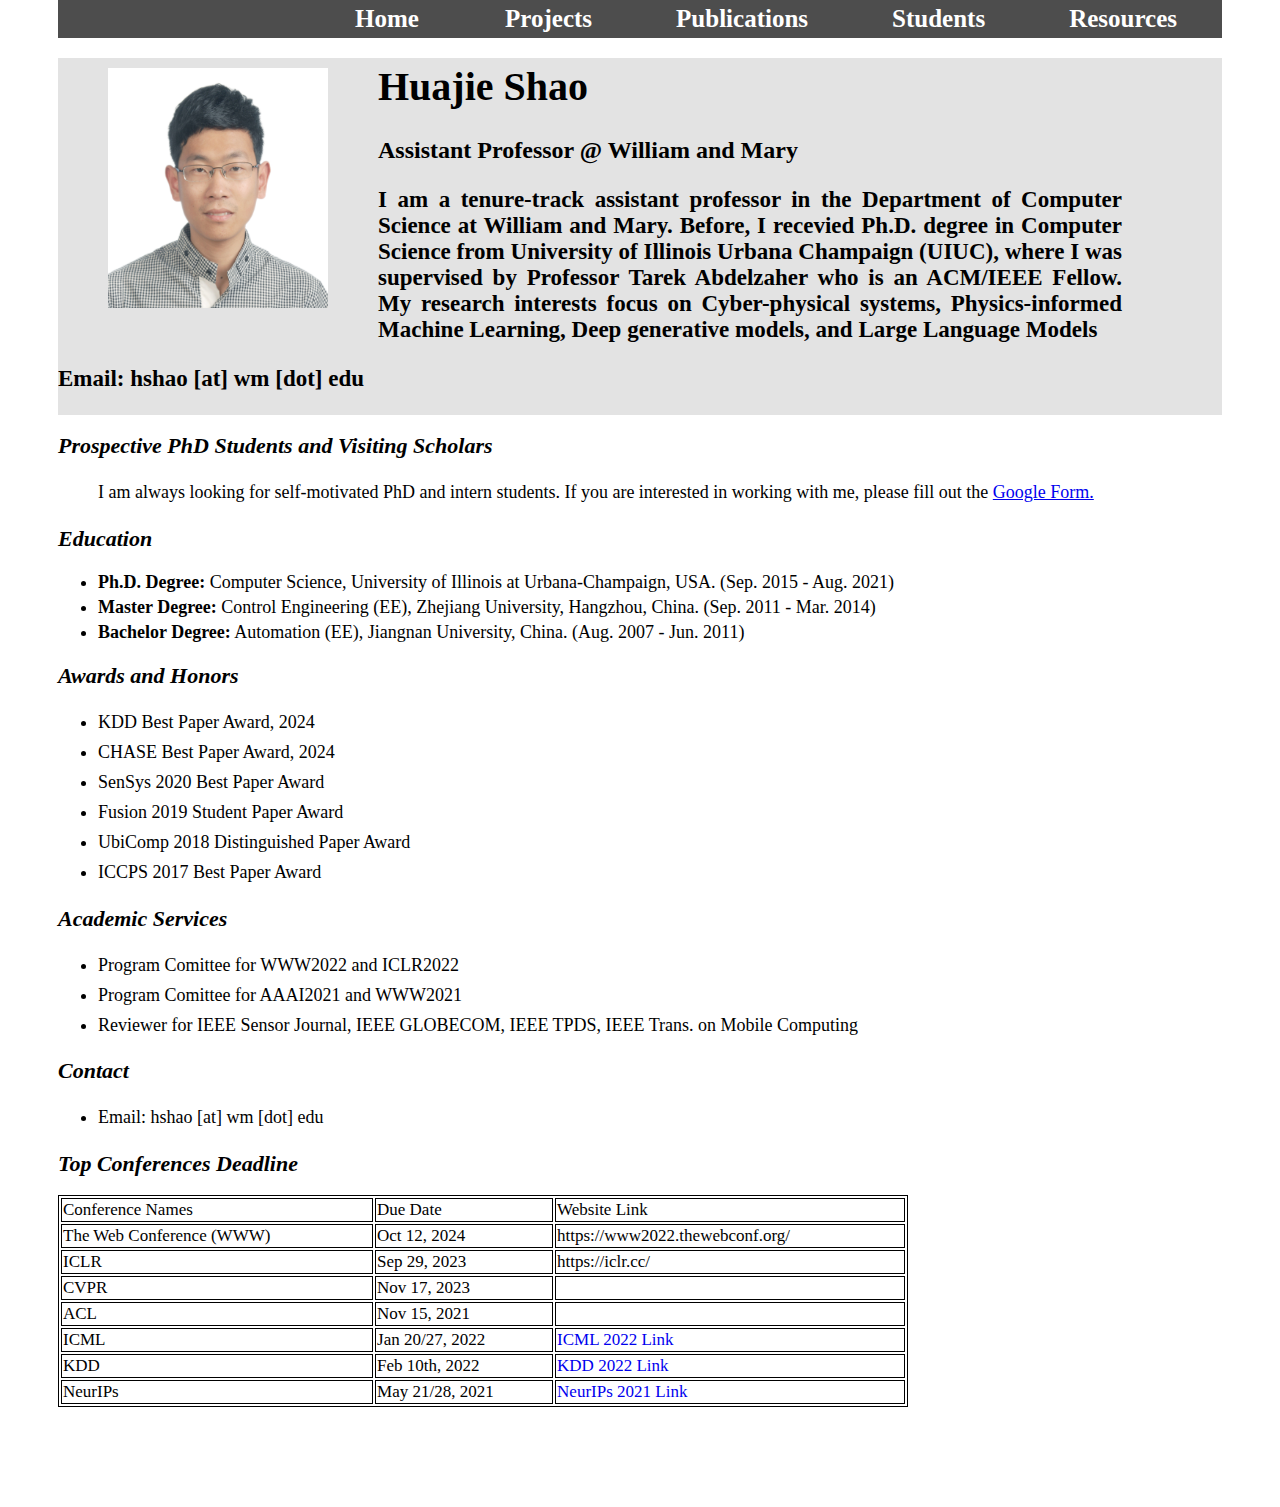
<file: index.html>
<!doctype html>
<html>
<head><meta charset="utf-8">
	<title>Huajie (Jay) Shao|Assistant Professor @ WM</title>
	<link href="shjstyle.css?v=0.001" rel="stylesheet" />
</head>

<style>
table, th, td {
  border:1px solid black;
}
</style>

<body class="bodys">
<div class="menu">
<nav>
<ul>
	<li><a href="index.html">Home </a></li>
	<li><a href="project.html">Projects</a></li>
	<li><a href="publication.html">Publications</a></li>
	<!-- <li><a href="course.html">Course</a></li> -->
    <li><a href="group.html">Students</a></li>
    <li><a href="resources.html">Resources</a></li>
</ul>
</nav>
</div>


<div class="name"><img alt="Huajie (Jay) Shao" src="image/huajie.jpg" />
<div class="intro">
<h1>Huajie Shao </h1>

<h2><b>Assistant Professor @ William and Mary</b></h2>

<h3>I am a tenure-track assistant professor in the Department of Computer Science at William and Mary. Before, I recevied Ph.D. degree in Computer Science from University of Illinois Urbana Champaign (UIUC), where I was supervised by Professor Tarek Abdelzaher who is an ACM/IEEE Fellow. My research interests focus on Cyber-physical systems, Physics-informed Machine Learning, Deep generative models, and Large Language Models</h3>

<h3>Email: hshao [at] wm [dot] edu</h3>
</div>
</div>


<div class="content">

<h2>Prospective PhD Students and Visiting Scholars</h2>
<ul class="publication">
I am always looking for self-motivated PhD and intern students.  If you are interested in working with me, please fill out the <a href="https://forms.gle/UTSV9NBGMFUKHnCX7">Google Form.</a>
</ul>

<!-- edu -->
<h2>Education</h2>

<ul class="edu">
	<li><strong>Ph.D. Degree:</strong> Computer Science, University of Illinois at Urbana-Champaign, USA. (Sep. 2015 - Aug. 2021)</li>
	<li><strong>Master Degree:</strong> Control Engineering (EE), Zhejiang University, Hangzhou, China. (Sep. 2011 - Mar. 2014)</li>
	<li><strong>Bachelor Degree:</strong> Automation (EE), Jiangnan University, China. (Aug. 2007 - Jun. 2011)</li>
</ul>
<!-- news -->

<!-- <h2 class="news">News</h2> -->

<!-- <ul class="news_list"> -->
  <!-- <li>[08/2024] Our KDD paper received the Best Paper Award!</li> -->
  <!-- <li>[06/2024] Our CHASE paper received the Best Paper Award!</li> -->
  <!-- <li>[05/2024] One paper got accepted by KDD. Congrats to my student Viet!</li> -->
  <!-- <li>[05/2024] One paper got accepted by ICML. Congrats to Yudong!</li> -->
  <!-- <li>[03/2024] One paper got accepted by ICLR workshop on AI4DiffEqu.</li> -->
  <!-- <li>[05/2023] Congrats to intern students Clare and Emilio got an fully funded offer from The University of Cambridge! I am proud of you!</li> -->
  <!-- <li>[02/2023]: One paper got accepted by CVPR 2023!!! Congrats to intern students Yizhuo Chen</li> -->
  <!-- <li>[01/2023]: One paper got accepted by ICLR 2023!!! Congrats to undergraduate students Clare and Emilio</li> -->
    <!-- <li>[04/2022]: One paper got accepted by SIGIR 2022!!!</li> -->
    <!-- <li>[03/2022]: One paper got accepted by CVPR 2022!!!</li> -->
    <!-- <li>[09/2021]: I accepted the invitation to serve as PC for The Web Conference 2022 and ICLR 2022</li> -->
    <!-- <li>[01/2021]: Our paper &quot; Controllable and diverse text generation in E-commerce &quot;is accepted by the Web Conference (WWW)2021! The model is currently DEPLOYED in Taobao E-commerce platform.</li> -->
    <!-- <li>[08/2020]: Our paper received best paper award at SenSys 2020!!!</li> -->
<!-- </ul> -->



<!-- best paper awards -->
<h2>Awards and Honors</h2>
<ul class="publication">
<li>KDD Best Paper Award, 2024</li>
<li>CHASE Best Paper Award, 2024</li>
<li>SenSys 2020 Best Paper Award</li>
<li>Fusion 2019 Student Paper Award</li>
<li>UbiComp 2018 Distinguished Paper Award</li>
<li>ICCPS 2017 Best Paper Award</li>
</ul>

<h2>Academic Services</h2>

<ul class="publication">
    <li>Program Comittee for WWW2022 and ICLR2022</li>
	<li>Program Comittee for AAAI2021 and WWW2021</li>
	<li>Reviewer for IEEE Sensor Journal, IEEE GLOBECOM, IEEE TPDS, IEEE Trans. on Mobile Computing</li>
</ul>

<h2 id="tips2">Contact</h2>

<ul class="publication"><!-- <li>Tel: +1 240-743-0323</li> -->
	<li>Email: hshao [at] wm [dot] edu</li>
</ul>


<h2>Top Conferences Deadline</h2>
<table style="width:70%">
    <tr>
    <td>Conference Names</td>
    <td>Due Date</td>
    <td>Website Link</td>
  </tr>
  <tr>
    <td>The Web Conference (WWW)</td>
    <td>Oct 12, 2024</td>
    <td>https://www2022.thewebconf.org/</td>
  </tr>
  <tr>
    <td>ICLR</td>
    <td>Sep 29, 2023</td>
    <td>https://iclr.cc/</td>
  </tr>
  <tr>
    <td>CVPR</td>
    <td>Nov 17, 2023</td>
    <td></td>
  </tr>
  <tr>
    <td>ACL</td>
    <td> Nov 15, 2021</td>
    <td></td>
  </tr>
<tr>
      <td>ICML</td>
      <td>Jan 20/27, 2022</td>
      <td><a href="https://icml.cc/Conferences/2022/CallForPapers"style="text-decoration:none">ICML 2022 Link</a></td>
  </tr>
  <tr>
      <td>KDD</td>
      <td>Feb 10th, 2022</td>
      <td><a href="https://kdd.org/kdd2022/cfpResearch.html"style="text-decoration:none">KDD 2022 Link</a></td>
  </tr>
  <tr>
      <td>NeurIPs</td>
      <td>May 21/28, 2021</td>
      <td><a href="https://nips.cc/Conferences/FutureMeetings"style="text-decoration:none"> NeurIPs 2021 Link</a></td>
  </tr>
</table> 
</div>
</body>
</html>
</file>
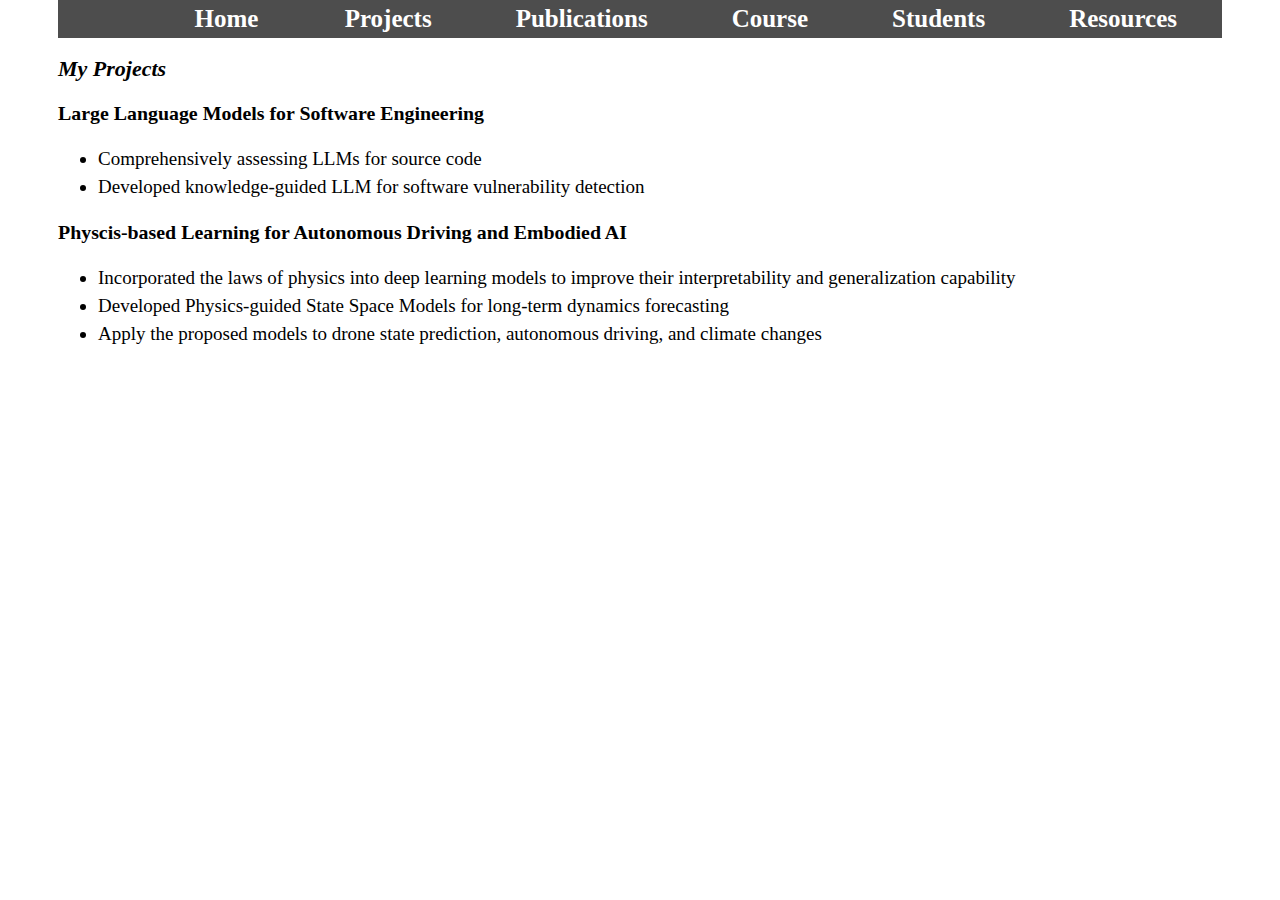
<file: backup.project.html>
<!doctype html>
<html lang="en">

<head>
	<title>Huajie Shao |Ph.D Student @ UIUC</title>
	<meta charset="utf-8">
	<link rel="stylesheet" href="shjstyle.css">
</head>

<body class="bodys">

<div class="menu">
	<nav>
		<ul>
        <li><a href="index.html">Home </a></li>
        <li><a href="project.html">Projects</a></li>
        <li><a href="publication.html">Publications</a></li>
        <li><a href="course.html">Course</a></li>
        <li><a href="group.html">Students</a></li>
        <li><a href="resources.html">Resources</a></li>
		</ul>
	</nav>
</div>

<div class="content">
	<h2>My Projects</h2>
    <!-- project 1 -->
    <h3 class ="pro_name">Large Language Models for Software Engineering</h3>
    <ul class = "project">
        <li>
            Comprehensively assessing LLMs for source code
        </li>
        <li>
            Developed knowledge-guided LLM for software vulnerability detection
        </li>

    </ul>

    <!-- project 1 -->
    <h3 class ="pro_name">Physcis-based Learning for Autonomous Driving and Embodied AI</h3>
    <ul class = "project">
        <li>
            Incorporated the laws of physics into deep learning models to improve their interpretability and generalization capability
        </li>
        <li>Developed Physics-guided State Space Models for long-term dynamics forecasting</li>
        <li>
            Apply the proposed models to drone state prediction, autonomous driving, and climate changes
        </li>

    </ul>
    
<!-- <img src="image/nsf.jpeg" alt="nsf" width="220" height="220"> -->
<!-- <img src="image/wm.jpeg" alt="wm" width="180" height="180"> -->

</div>


</body>


</html>
</file>
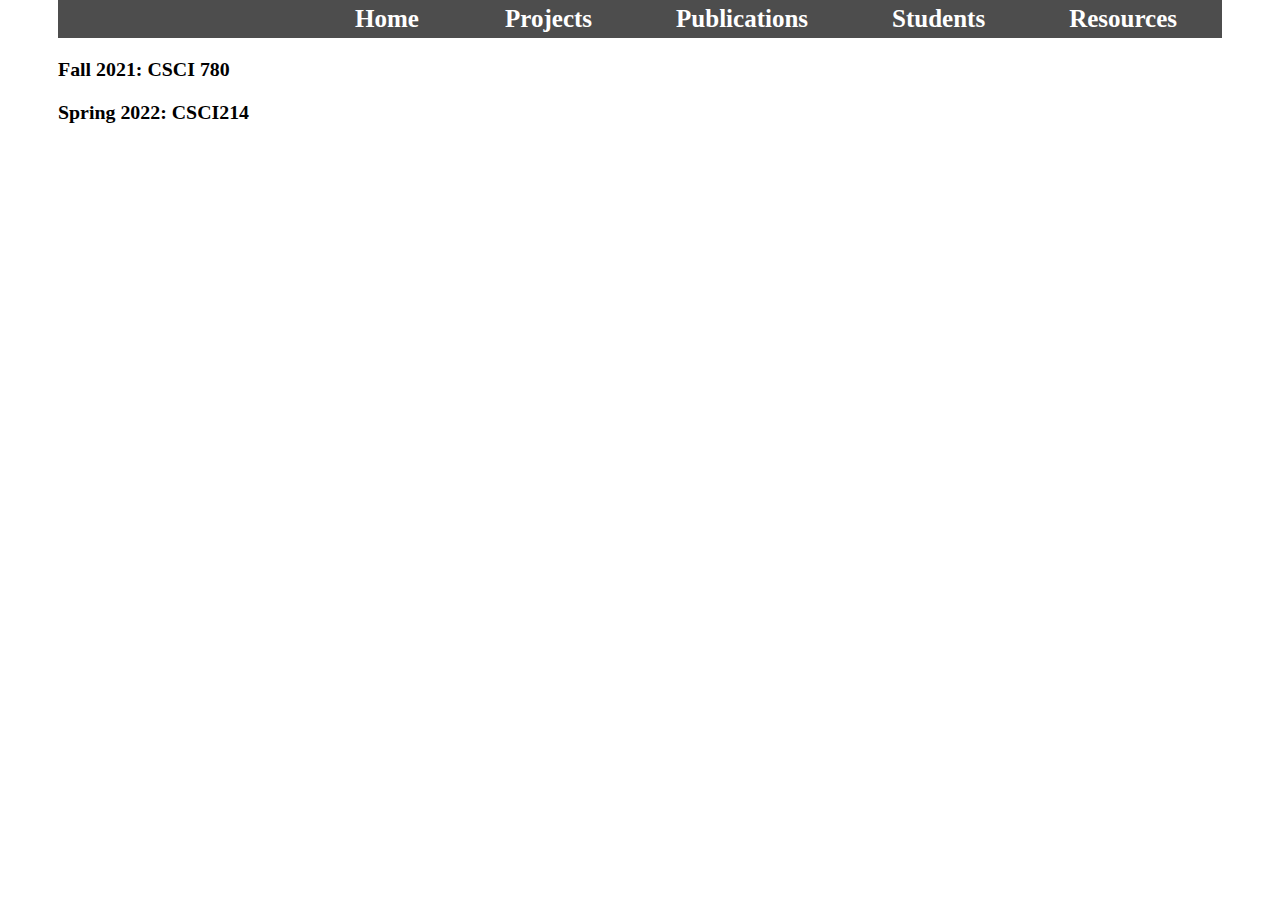
<file: course.html>
<!doctype html>
<html lang="en">

<head>
	<title>Huajie Shao |Assistant Professor @ WM</title>
	<meta charset="utf-8">
	<link rel="stylesheet" href="shjstyle.css">
</head>

<body class="bodys">

<div class="menu">
	<nav>
		<ul>
        <li><a href="index.html">Home </a></li>
        <li><a href="project.html">Projects</a></li>
        <li><a href="publication.html">Publications</a></li>
        <!-- <li><a href="course.html">Course</a></li> -->
        <li><a href="group.html">Students</a></li>
        <li><a href="resources.html">Resources</a></li>
		</ul>
	</nav>
</div>

<div class="content">
	<!-- <h2>Please refer to the website on Notion</h2> -->
	<h3>Fall 2021: CSCI 780</h3>
	<h3>Spring 2022: CSCI214</h3>
</div>

</body>


</html>
</file>
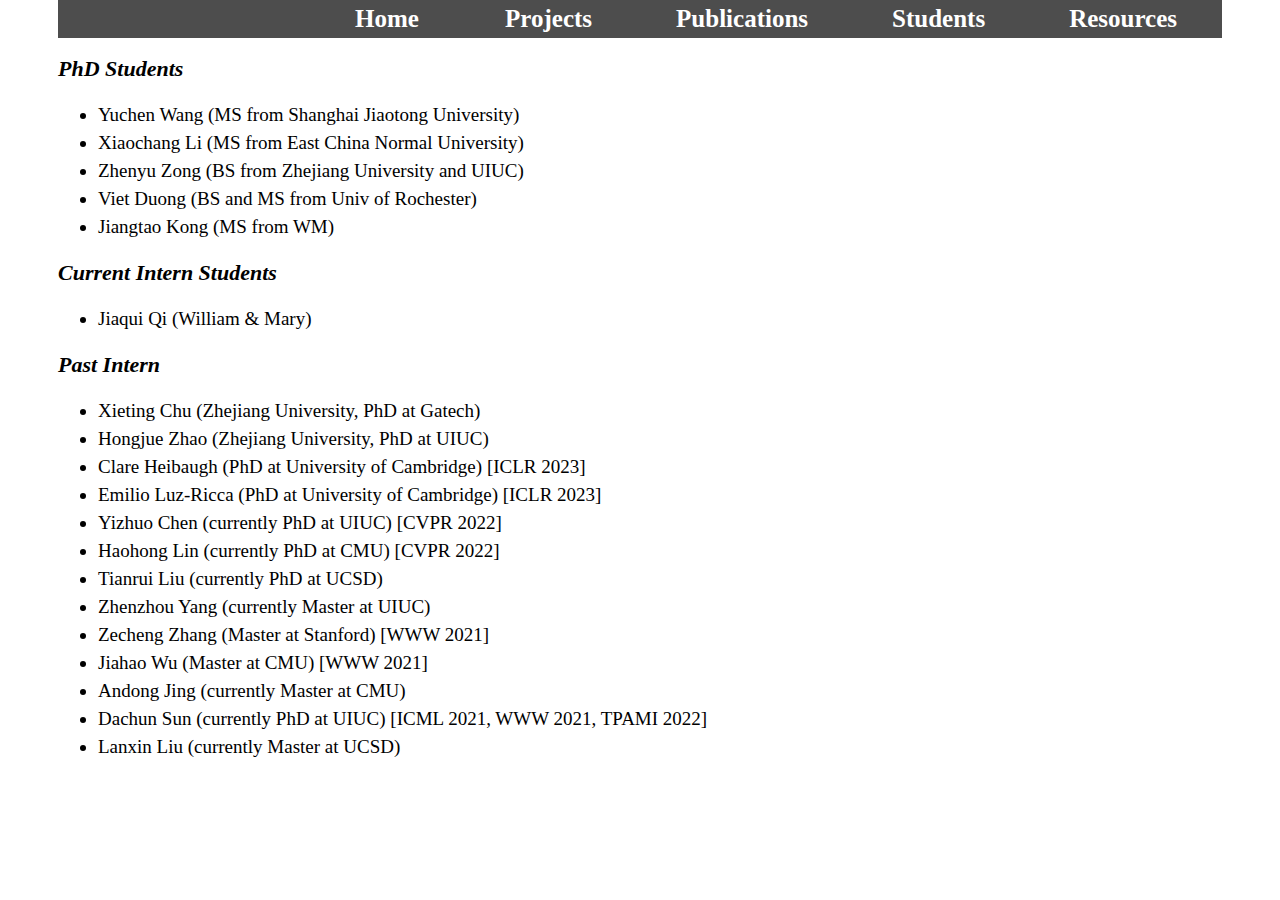
<file: group.html>
<!doctype html>
<html lang="en">
<head>
	<title>Huajie Shao |Ph.D Student @ UIUC</title>
	<meta charset="utf-8">
	<link rel="stylesheet" href="shjstyle.css">
</head>

<body class="bodys">
<div class="menu">
	<nav>
		<ul>
        <li><a href="index.html">Home </a></li>
        <li><a href="project.html">Projects</a></li>
        <li><a href="publication.html">Publications</a></li>
        <!-- <li><a href="course.html">Course</a></li> -->
        <li><a href="group.html">Students</a></li>
        <li><a href="resources.html">Resources</a></li>
		</ul>
	</nav>
</div>
<div class="content">
<!-- group students -->
<h2>PhD Students</h2>
<ul class="people">
<li>Yuchen Wang (MS from Shanghai Jiaotong University) </li>
<!-- <li>Enze Xu (BS from Peking University) </li> -->
<li>Xiaochang Li (MS from East China Normal University) </li>
<!-- <li>Chen Qian (MS from UVA)</li> -->
<li>Zhenyu Zong (BS from Zhejiang University and UIUC) </li>
<li>Viet Duong (BS and MS from Univ of Rochester)</li>
<li>Jiangtao Kong (MS from WM)</li>
</ul>

<!-- current students -->
<h2>Current Intern Students</h2>
<ul class="people">
<li>Jiaqui Qi (William & Mary) </li>
<!-- <li>Xieting Chu (Zhejiang University, incoming PhD at Gatech)</li> -->
</ul>

<!-- intern students -->
<h2>Past Intern</h2>
<ul class="people">
<li>Xieting Chu (Zhejiang University, PhD at Gatech)</li>
<li>Hongjue Zhao (Zhejiang University, PhD at UIUC) </li>
<li>Clare Heibaugh (PhD at  University of Cambridge) [ICLR  2023]</li>
<li>Emilio Luz-Ricca (PhD at  University of Cambridge) [ICLR  2023]</li>
<li>Yizhuo Chen (currently PhD at UIUC) [CVPR 2022]</li>
<li>Haohong Lin (currently PhD at CMU) [CVPR 2022]</li>
<li>Tianrui Liu (currently PhD at UCSD)</li>
<li>Zhenzhou Yang (currently Master at UIUC)</li>
<li>Zecheng Zhang (Master at Stanford) [WWW 2021]</li>
<li>Jiahao Wu (Master at CMU) [WWW 2021]</li>
<li>Andong Jing (currently Master at CMU)</li>
<li>Dachun Sun (currently PhD at UIUC) [ICML 2021, WWW 2021, TPAMI 2022]</li>
<li>Lanxin Liu (currently Master at UCSD)</li>
</ul>
</div>

</body>

</html>
</file>
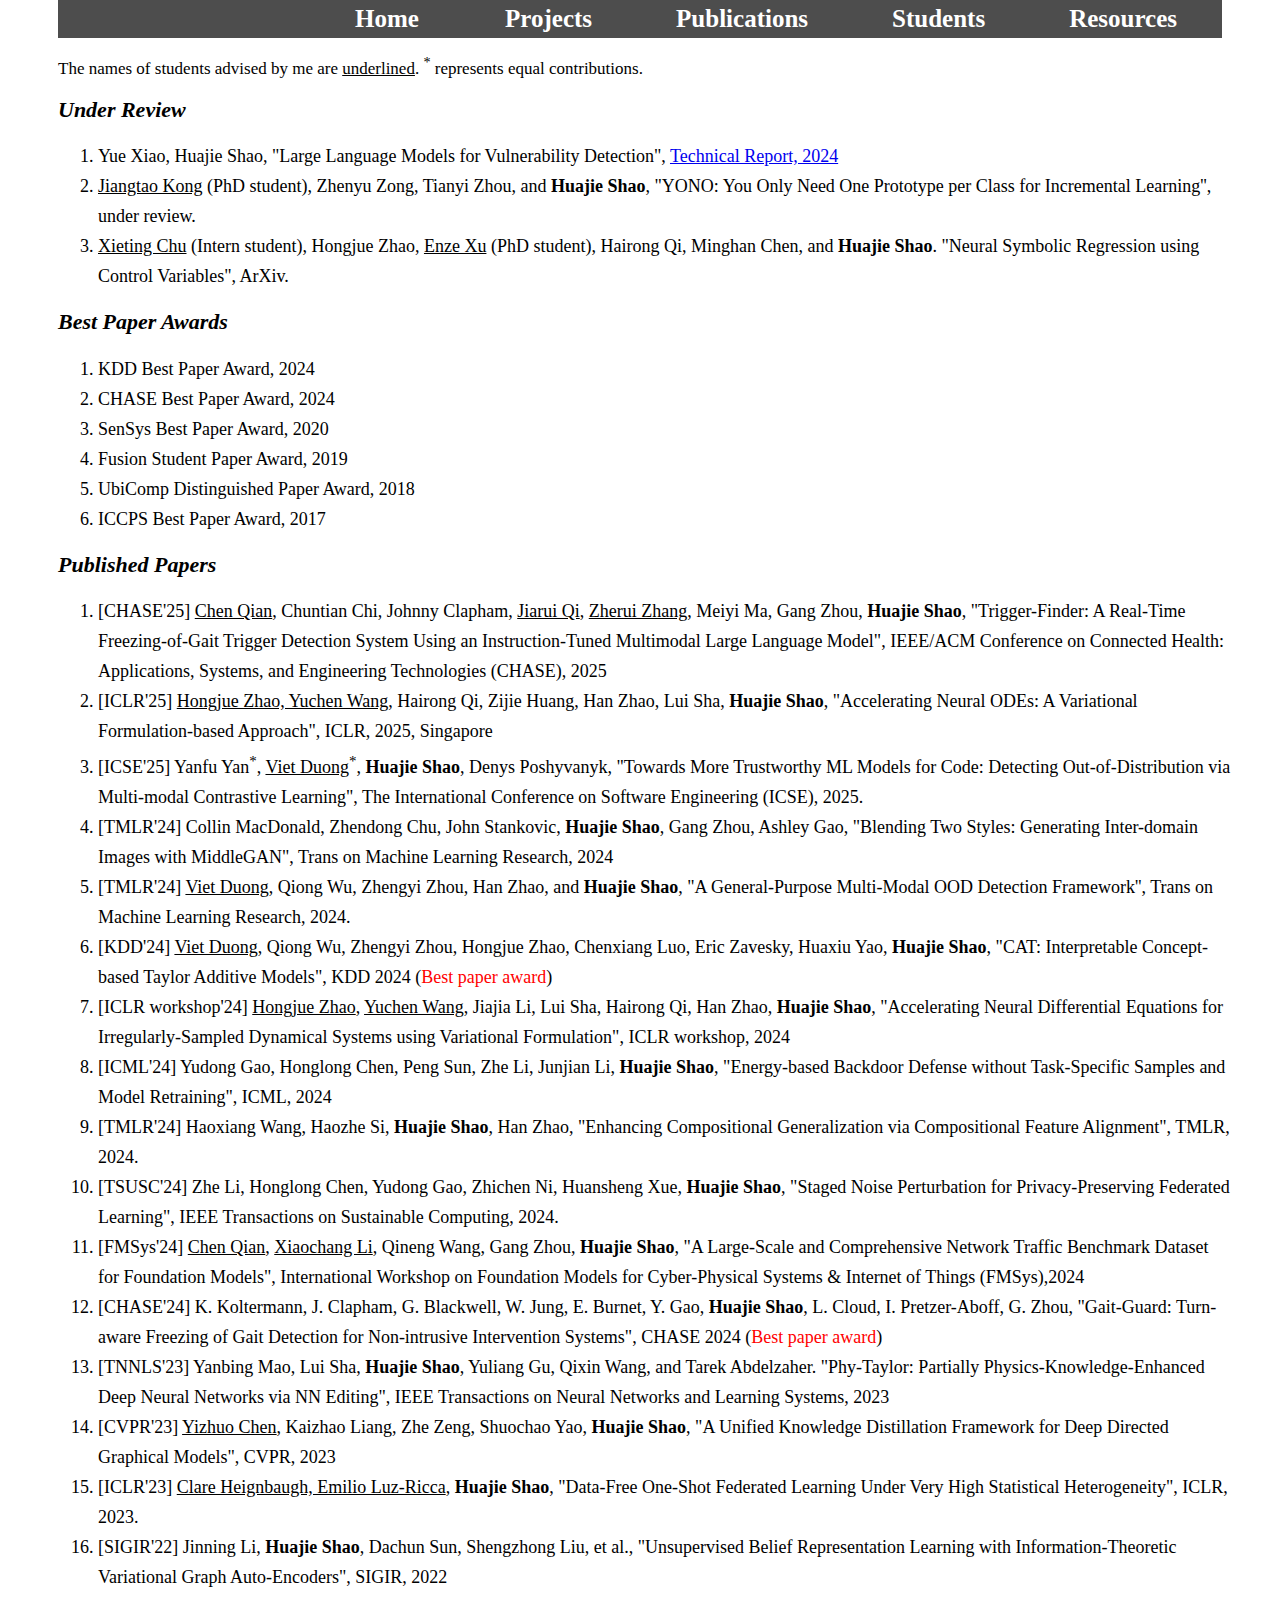
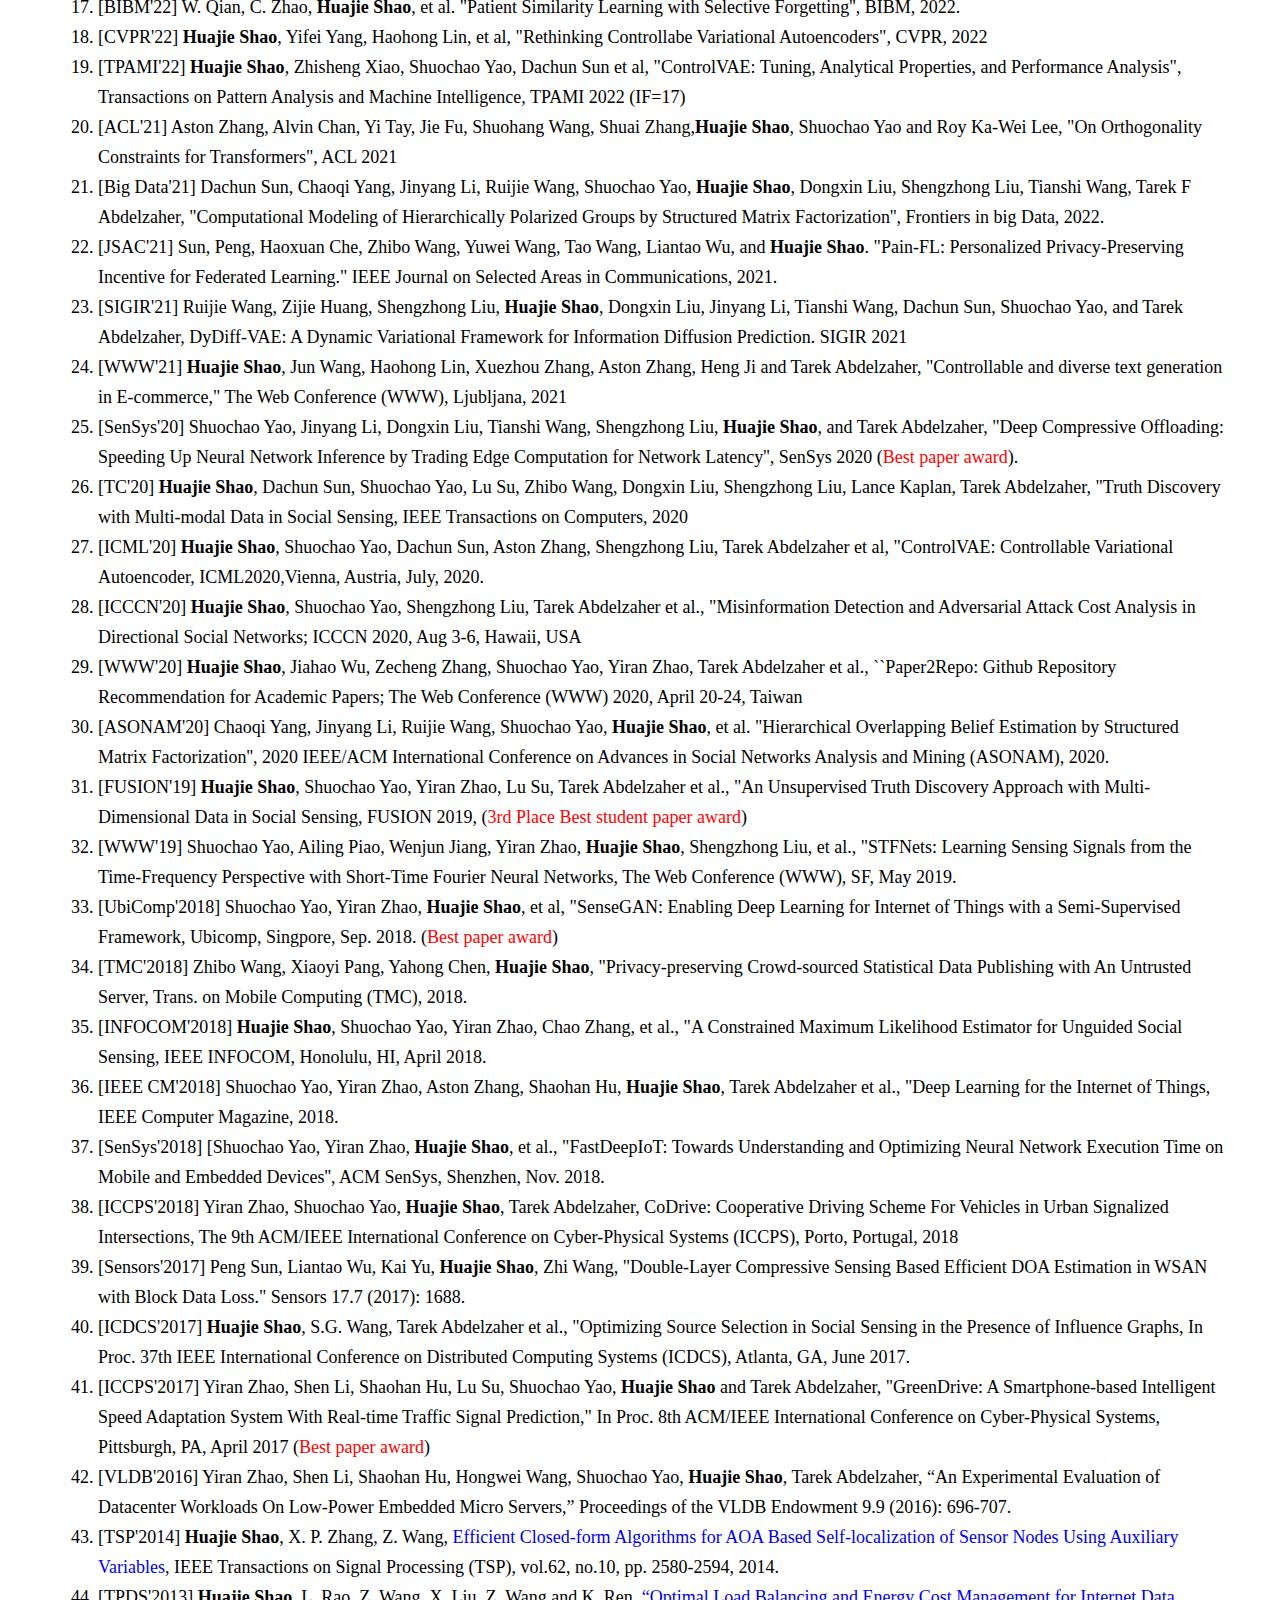
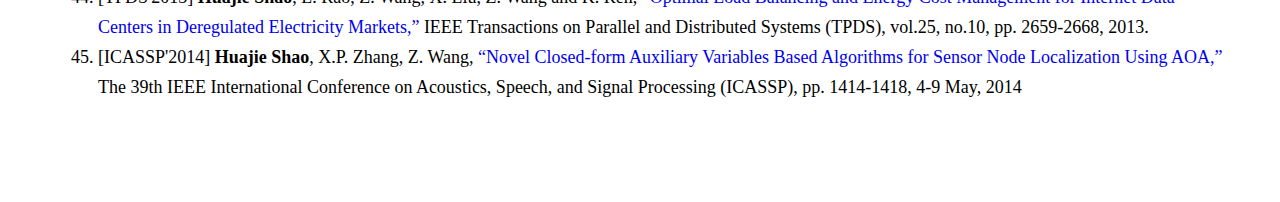
<file: publication.html>
<!doctype html>
<html lang="en">

<head>
	<title>Huajie Shao |Assistant Professor @ WM</title>
	<meta charset="utf-8">
	<link rel="stylesheet" href="shjstyle.css">
</head>

<body class="bodys">

<div class="menu">
	<nav>
		<ul>
        <li><a href="index.html">Home </a></li>
        <li><a href="project.html">Projects</a></li>
        <li><a href="publication.html">Publications</a></li>
        <!-- <li><a href="course.html">Course</a></li> -->
        <li><a href="group.html">Students</a></li>
        <li><a href="resources.html">Resources</a></li>
		</ul>
	</nav>
</div>

<div class="content">
<!-- <h2 class="google" id="tips">Under Review</h2> -->
The names of students advised by me are <u>underlined</u>. <sup>*</sup> represents equal contributions.
<h2 class="google" id="tips">Under Review</h2>
<ol class="publication">
     <li>Yue Xiao, Huajie Shao, "Large Language Models for Vulnerability Detection", <a href="papers/LLM.pdf" target="_blank">Technical Report, 2024</a></li>
     <!-- <li>Zhe Li, Honglong Chen, and <strong>Huajie Shao</strong>, "Adaptive Privacy Protection for Interpretable Federated Learning'', under review 2024.</li> -->
     <li><u>Jiangtao Kong</u> (PhD student), Zhenyu Zong, Tianyi Zhou, and <strong>Huajie Shao</strong>, "YONO: You Only Need One Prototype per Class for Incremental Learning'', under review. </li>
     <li><u>Xieting Chu</u> (Intern student), Hongjue Zhao, <u>Enze Xu</u> (PhD student), Hairong Qi, Minghan Chen, and <strong>Huajie Shao</strong>. "Neural Symbolic Regression using Control Variables", ArXiv. </li>
     <!-- <li> Simon Yu, Peilin Yu, Hongbo Zheng, <strong>Huajie Shao</strong>, Han Zhao, Lui Sha, "VISAT: Benchmarking Adversarial and Distribution Shift Robustness in Traffic Sign Recognition with Visual Attributes'', under review 2024. </li> -->
</ol>

<h2 class="google" id="tips">Best Paper Awards</h2>
<ol class="publication">
     <li>KDD Best Paper Award, 2024</li>
     <li>CHASE Best Paper Award, 2024</li>
     <li>SenSys Best Paper Award, 2020</li>
     <li>Fusion Student Paper Award, 2019</li>
     <li>UbiComp Distinguished Paper Award, 2018</li>
     <li>ICCPS Best Paper Award, 2017</li>
</ol>

<h2 class="google" id="tips">Published Papers</h2>

<ol class="publication">
<!-- <ol> -->
     <!-- <li>[CHASE'25] J. Clapham, <u>M. Zhou</u>, C. MacDonald, K. Koltermann, Y. Gao, <strong>Huajie Shao</strong>, "ElectroMeter: The Practical Electrolyte Measurement System", IEEE/ACM Conference on Connected Health: Applications, Systems, and Engineering Technologies (CHASE), 2025</li> -->
     <!-- <li>[CHASE'25] Xinyu Chen, K. Koltermann, J. Clapham, G. Blackwell, L. Cloud, I. Pretzer-Aboff, <strong>Huajie Shao</strong>, G. Zhou, "WaveTremor: Tremor Detection for Parkinson’s Disease via Spatial-Temporal Learning", IEEE/ACM Conference on Connected Health: Applications, Systems, and Engineering Technologies (CHASE), 2025</li> -->
     <li>[CHASE'25] <u>Chen Qian</u>, Chuntian Chi, Johnny Clapham, <u>Jiarui Qi</u>, <u>Zherui Zhang</u>, Meiyi Ma, Gang Zhou, <strong>Huajie Shao</strong>, "Trigger-Finder: A  Real-Time Freezing-of-Gait Trigger Detection System Using an Instruction-Tuned Multimodal Large Language Model", IEEE/ACM Conference on Connected Health: Applications, Systems, and Engineering Technologies (CHASE), 2025</li>
     <li>[ICLR'25] <u>Hongjue Zhao, Yuchen Wang</u>, Hairong Qi, Zijie Huang, Han Zhao, Lui Sha, <strong>Huajie Shao</strong>, "Accelerating Neural ODEs: A Variational Formulation-based Approach", ICLR, 2025, Singapore</li>
     <li>[ICSE'25] Yanfu Yan<sup>*</sup>, <u>Viet Duong</u><sup>*</sup>, <strong>Huajie Shao</strong>, Denys Poshyvanyk, "Towards More Trustworthy ML Models for Code: Detecting Out-of-Distribution via Multi-modal Contrastive Learning", The International Conference on Software Engineering (ICSE), 2025.</li>
     <li>[TMLR'24] Collin MacDonald, Zhendong Chu, John Stankovic, <strong>Huajie Shao</strong>, Gang Zhou, Ashley Gao, "Blending Two Styles: Generating Inter-domain Images with MiddleGAN", Trans on Machine Learning Research, 2024</li>
     <li>[TMLR'24] <u>Viet Duong</u>, Qiong Wu, Zhengyi Zhou, Han Zhao, and <strong>Huajie Shao</strong>, "A General-Purpose Multi-Modal OOD Detection Framework'', Trans on Machine Learning Research, 2024.</li>
     <li>[KDD'24] <u>Viet Duong</u>, Qiong Wu, Zhengyi Zhou, Hongjue Zhao, Chenxiang Luo, Eric Zavesky, Huaxiu Yao, <strong>Huajie Shao</strong>, "CAT: Interpretable Concept-based Taylor Additive Models", KDD 2024 (<font color="red" size="4px">Best paper award</font>)</li>
     <li>[ICLR workshop'24] <u>Hongjue Zhao</u>, <u>Yuchen Wang</u>, Jiajia Li, Lui Sha, Hairong Qi, Han Zhao, <strong>Huajie Shao</strong>, "Accelerating Neural Differential Equations for Irregularly-Sampled Dynamical Systems using Variational Formulation", ICLR workshop, 2024</li>
     <li>[ICML'24] Yudong Gao, Honglong Chen, Peng Sun, Zhe Li, Junjian Li, <strong>Huajie Shao</strong>, "Energy-based Backdoor Defense without Task-Specific Samples and Model Retraining", ICML, 2024</li>
     <li>[TMLR'24] Haoxiang Wang, Haozhe Si, <strong>Huajie Shao</strong>, Han Zhao, "Enhancing Compositional Generalization via Compositional Feature Alignment", TMLR, 2024.</li>
     <li>[TSUSC'24] Zhe Li, Honglong Chen, Yudong Gao, Zhichen Ni, Huansheng Xue, <strong>Huajie Shao</strong>, "Staged Noise Perturbation for Privacy-Preserving Federated Learning", IEEE Transactions on Sustainable Computing, 2024. </li>
     <li>[FMSys'24] <u>Chen Qian</u>, <u>Xiaochang Li</u>, Qineng Wang, Gang Zhou, <strong>Huajie Shao</strong>, "A Large-Scale and Comprehensive Network Traffic
Benchmark Dataset for Foundation Models",  International Workshop on Foundation
Models for Cyber-Physical Systems & Internet of Things (FMSys),2024 </li>
     <li>[CHASE'24] K. Koltermann, J. Clapham, G. Blackwell, W. Jung, E. Burnet, Y. Gao, <strong>Huajie Shao</strong>, L. Cloud, I. Pretzer-Aboff, G. Zhou, "Gait-Guard: Turn-aware Freezing of Gait Detection for Non-intrusive Intervention Systems", CHASE 2024 (<font color="red" size="4px">Best paper award</font>)</li>
     <li>[TNNLS'23] Yanbing Mao, Lui Sha, <strong>Huajie Shao</strong>, Yuliang Gu, Qixin Wang, and Tarek Abdelzaher. "Phy-Taylor: Partially Physics-Knowledge-Enhanced Deep Neural Networks via NN Editing", IEEE Transactions on Neural Networks and Learning Systems, 2023</li>
     <li>[CVPR'23] <u>Yizhuo Chen</u>, Kaizhao Liang, Zhe Zeng, Shuochao Yao, <strong>Huajie Shao</strong>, "A Unified Knowledge Distillation Framework for Deep Directed Graphical Models", CVPR, 2023 </li>
     <li>[ICLR'23] <u>Clare Heignbaugh, Emilio Luz-Ricca</u>, <strong>Huajie Shao</strong>, "Data-Free One-Shot Federated Learning Under Very High Statistical Heterogeneity", ICLR, 2023.</li>
     <li>[SIGIR'22] Jinning Li, <strong>Huajie Shao</strong>, Dachun Sun, Shengzhong Liu, et al., "Unsupervised Belief Representation Learning with Information-Theoretic Variational Graph Auto-Encoders", SIGIR, 2022</li>
     <li> [BIBM'22] W. Qian, C. Zhao, <strong>Huajie Shao</strong>, et al. "Patient Similarity Learning with Selective Forgetting'', BIBM, 2022.</li>
     <li>[CVPR'22] <strong>Huajie Shao</strong>, Yifei Yang, Haohong Lin, et al, "Rethinking Controllabe Variational Autoencoders", CVPR, 2022</li>
    <li>[TPAMI'22] <strong>Huajie Shao</strong>, Zhisheng Xiao, Shuochao Yao, Dachun Sun et al, "ControlVAE: Tuning, Analytical Properties, and Performance Analysis", Transactions on Pattern Analysis and Machine Intelligence, TPAMI 2022 (IF=17)</li>
    <li>[ACL'21] Aston Zhang, Alvin Chan, Yi Tay, Jie Fu, Shuohang Wang, Shuai Zhang,<strong>Huajie Shao</strong>, Shuochao Yao and Roy Ka-Wei Lee, "On Orthogonality Constraints for Transformers", ACL 2021</li>
    <li>[Big Data'21] Dachun Sun, Chaoqi Yang, Jinyang Li, Ruijie Wang, Shuochao Yao, <strong>Huajie Shao</strong>, Dongxin Liu, Shengzhong Liu, Tianshi Wang, Tarek F Abdelzaher, "Computational Modeling of Hierarchically Polarized Groups by Structured Matrix Factorization'', Frontiers in big Data, 2022.</li>
    <li>[JSAC'21] Sun, Peng, Haoxuan Che, Zhibo Wang, Yuwei Wang, Tao Wang, Liantao Wu, and <strong>Huajie Shao</strong>. "Pain-FL: Personalized Privacy-Preserving Incentive for Federated Learning." IEEE Journal on Selected Areas in Communications, 2021.</li>
    <li>[SIGIR'21] Ruijie Wang, Zijie Huang, Shengzhong Liu, <strong>Huajie Shao</strong>, Dongxin Liu, Jinyang Li, Tianshi Wang, Dachun Sun, Shuochao Yao, and Tarek Abdelzaher, DyDiff-VAE: A Dynamic Variational Framework for Information Diffusion Prediction. SIGIR 2021</li>
    <li>[WWW'21] <strong>Huajie Shao</strong>, Jun Wang, Haohong Lin, Xuezhou Zhang, Aston Zhang, Heng Ji and Tarek Abdelzaher, &quot;Controllable and diverse text generation in E-commerce,&quot; The Web Conference (WWW), Ljubljana, 2021</li>
    <li>[SenSys'20] Shuochao Yao, Jinyang Li, Dongxin Liu, Tianshi Wang, Shengzhong Liu, <strong>Huajie Shao</strong>, and Tarek Abdelzaher, "Deep Compressive Offloading: Speeding Up Neural Network Inference by Trading Edge Computation for Network Latency'', SenSys 2020  (<font color="red" size="4px">Best paper award</font>).</li>
    <li>[TC'20] <strong>Huajie Shao</strong>, Dachun Sun, Shuochao Yao, Lu Su, Zhibo Wang, Dongxin Liu, Shengzhong Liu, Lance Kaplan, Tarek Abdelzaher, &quot;Truth Discovery with Multi-modal Data in Social Sensing, IEEE Transactions on Computers, 2020</li>
    <li>[ICML'20] <strong>Huajie Shao</strong>, Shuochao Yao, Dachun Sun, Aston Zhang, Shengzhong Liu, Tarek Abdelzaher et al, "ControlVAE: Controllable Variational Autoencoder, ICML2020,Vienna, Austria, July, 2020.</li>
    <li>[ICCCN'20] <strong>Huajie Shao</strong>, Shuochao Yao, Shengzhong Liu, Tarek Abdelzaher et al., "Misinformation Detection and Adversarial Attack Cost Analysis in Directional Social Networks; ICCCN 2020, Aug 3-6, Hawaii, USA</li>
    <li>[WWW'20] <strong>Huajie Shao</strong>, Jiahao Wu, Zecheng Zhang, Shuochao Yao, Yiran Zhao, Tarek Abdelzaher et al., ``Paper2Repo: Github Repository Recommendation for Academic Papers; The Web Conference (WWW) 2020, April 20-24, Taiwan</li>
    <li>[ASONAM'20] Chaoqi Yang, Jinyang Li, Ruijie Wang, Shuochao Yao, <strong>Huajie Shao</strong>, et al. "Hierarchical Overlapping Belief Estimation by Structured Matrix Factorization'', 2020 IEEE/ACM International Conference on Advances in Social Networks Analysis and Mining (ASONAM), 2020.</li>
    <li>[FUSION'19] <strong>Huajie Shao</strong>, Shuochao Yao, Yiran Zhao, Lu Su, Tarek Abdelzaher et al., "An Unsupervised Truth Discovery Approach with Multi-Dimensional Data in Social Sensing, FUSION 2019, (<font color="red" size="4px">3rd Place Best student paper award</font>)</li>
    <li>[WWW'19] Shuochao Yao, Ailing Piao, Wenjun Jiang, Yiran Zhao, <strong>Huajie Shao</strong>, Shengzhong Liu, et al., "STFNets: Learning Sensing Signals from the Time-Frequency Perspective with Short-Time Fourier Neural Networks, The Web Conference (WWW), SF, May 2019.</li>
    <li>[UbiComp'2018] Shuochao Yao, Yiran Zhao, <strong>Huajie Shao</strong>, et al, "SenseGAN: Enabling Deep Learning for Internet of Things with a Semi-Supervised Framework, Ubicomp, Singpore, Sep. 2018. (<font color="red" size="4px">Best paper award</font>)</li>
    <li>[TMC'2018] Zhibo Wang, Xiaoyi Pang, Yahong Chen, <strong>Huajie Shao</strong>, "Privacy-preserving Crowd-sourced Statistical Data Publishing with An Untrusted Server, Trans. on Mobile Computing (TMC), 2018.</li>
    <li>[INFOCOM'2018] <strong>Huajie Shao</strong>, Shuochao Yao, Yiran Zhao, Chao Zhang, et al., "A Constrained Maximum Likelihood Estimator for Unguided Social Sensing, IEEE INFOCOM, Honolulu, HI, April 2018.</li>
    <li>[IEEE CM'2018] Shuochao Yao, Yiran Zhao, Aston Zhang, Shaohan Hu, <strong>Huajie Shao</strong>, Tarek Abdelzaher et al., "Deep Learning for the Internet of Things, IEEE Computer Magazine, 2018.</li>
    <li>[SenSys'2018] [Shuochao Yao, Yiran Zhao, <strong>Huajie Shao</strong>, et al., "FastDeepIoT: Towards Understanding and Optimizing Neural Network Execution Time on Mobile and Embedded Devices'', ACM SenSys, Shenzhen, Nov. 2018.</li>
    <li>[ICCPS'2018] Yiran Zhao, Shuochao Yao, <strong>Huajie Shao</strong>, Tarek Abdelzaher, CoDrive: Cooperative Driving Scheme For Vehicles in Urban Signalized Intersections, The 9th ACM/IEEE International Conference on Cyber-Physical Systems (ICCPS), Porto, Portugal, 2018</li>
    <li>[Sensors'2017] Peng Sun, Liantao Wu, Kai Yu, <strong>Huajie Shao</strong>, Zhi Wang, "Double-Layer Compressive Sensing Based Efficient DOA Estimation in WSAN with Block Data Loss." Sensors 17.7 (2017): 1688.</li>
   <!--  <li>Yiran Zhao, Shuochao Yao, Shen Li, Shaohan Hu, <u><strong>Huajie Shao</strong></u>, Tarek Abdelzaher, &#39;&#39;Unsupervised Fill-level Estimation for Smart Trash Removal Systems,&#39;&#39; Proceedings of the 2017 International Conference on Embedded Wireless Systems and Networks, Junction Publishing, 2017.</li> -->
    <li>[ICDCS'2017] <strong>Huajie Shao</strong>, S.G. Wang, Tarek Abdelzaher et al., "Optimizing Source Selection in Social Sensing in the Presence of Influence Graphs, In Proc. 37th IEEE International Conference on Distributed Computing Systems (ICDCS), Atlanta, GA, June 2017.</li>
    <li>[ICCPS'2017] Yiran Zhao, Shen Li, Shaohan Hu, Lu Su, Shuochao Yao, <strong>Huajie Shao</strong> and Tarek Abdelzaher, &quot;GreenDrive: A Smartphone-based Intelligent Speed Adaptation System With Real-time Traffic Signal Prediction,&quot; In Proc. 8th ACM/IEEE International Conference on Cyber-Physical Systems, Pittsburgh, PA, April 2017 (<font color="red" size="4px">Best paper award</font>)</li>
    <li>[VLDB'2016] Yiran Zhao, Shen Li, Shaohan Hu, Hongwei Wang, Shuochao Yao, <strong>Huajie Shao</strong>, Tarek Abdelzaher, &ldquo;An Experimental Evaluation of Datacenter Workloads On Low-Power Embedded Micro Servers,&rdquo; Proceedings of the VLDB Endowment 9.9 (2016): 696-707.</li>
    <li>[TSP'2014] <strong>Huajie Shao</strong>, X. P. Zhang, Z. Wang, <a href="http://dx.doi.org/10.1109/TSP.2014.2314064" style="text-decoration:none"> Efficient Closed-form Algorithms for AOA Based Self-localization of Sensor Nodes Using Auxiliary Variables</a>, IEEE Transactions on Signal Processing (TSP), vol.62, no.10, pp. 2580-2594, 2014.</li>
    <li>[TPDS'2013] <strong>Huajie Shao</strong>, L. Rao, Z. Wang, X. Liu, Z. Wang and K. Ren, <a href="http://dx.doi.org/10.1109/TPDS.2013.227" style="text-decoration:none"> &ldquo;Optimal Load Balancing and Energy Cost Management for Internet Data Centers in Deregulated Electricity Markets,&rdquo;</a> IEEE Transactions on Parallel and Distributed Systems (TPDS), vol.25, no.10, pp. 2659-2668, 2013.</li>
    <li>[ICASSP'2014] <strong>Huajie Shao</strong>, X.P. Zhang, Z. Wang, <a href="http://dx.doi.org/10.1109/ICASSP.2014.6853830" style="text-decoration:none"> &ldquo;Novel Closed-form Auxiliary Variables Based Algorithms for Sensor Node Localization Using AOA,&rdquo;</a> The 39th IEEE International Conference on Acoustics, Speech, and Signal Processing (ICASSP), pp. 1414-1418, 4-9 May, 2014</li>
</ol>

</div>
</body>

</html>
</file>
<file: shjstyle.css>
.name h1{
	font-size: 40px;
	font-weight: bold;
	font-family: Book Antiqua;
	/*width: 700px;*/
	/*padding-left: 500px;*/
	margin-top: 5px;
	padding-top: 0px;
}
.name h3{
	font-size: 20px;
	text-align: justify;
	/*float: right;*/
	margin-right: 100px;
}

.intro h3{
    font-size: 23px;
    text-align: justify;
    /*float: right;*/
    margin-right: 100px;
}

.name img{
	width: 220px;
	height: 240px;
	margin-left: 50px;
	float: left;
	margin-right: 50px;
	margin-top: 10px;
	padding-bottom: 10px;
}
.name{
	margin-top: 20px;
	background: #e3e3e3;
	overflow: hidden;
	margin-left: 50px;
	margin-right: 50px;
	/*padding-left: 50px;*/
}

.menu li{
	display: inline;
	font-size:25px;
	color: white;
	padding: 40px;
	font-weight: bold;
}

.menu li a{
	text-decoration: none;
	color: white;
}

.menu a:hover{
	color: black;
}

/*.course a:hover{
	color: black;
}*/

.menu ul{
	list-style: none;
	text-align: right;
	background: #4d4d4d;
	margin-right: 50px;
	margin-left: 50px;
	margin-top: 0px;
    padding: 5px;
}

/*ol {
    line-height:200%
}*/

.content{
	padding-left: 50px;
	font-family: Trebuchet MS;
	margin-bottom: 100px;
    font-size: 17px;
}

.content h2{
	/*font-size: 30px;*/
	font-style: italic;
	font-weight: bold;
    font-family: Comic Sans MS;
    font-size: 22px;
}

.news{
    font-family: Comic Sans MS;
    font-weight: bold;
    color: blue;
    font-size: 17px;
}

.news_list{
    line-height: 25px;
    font-size: 17px;
    font-family: Comic Sans MS;
}

.publication{
	line-height: 30px;
	margin-right: 40px;
    font-size: 18px;
    /*margin: 17px;*/
}

.experience{
    line-height: 25px;
    margin-right: 40px;
    font-size: 18px;
}

.project{
	line-height: 28px;
	margin-right: 40px;
    font-size: 19px;

}

.people{
    line-height: 28px;
    margin-right: 40px;
    font-size: 19px;

}

.google a{
	text-decoration: none;
    font-family: Book Antiqua;
	color: red;
	font-size: 20px;
}
.google a:hover{
	color: blue;
}
.edu{
	line-height: 25px;
    font-size: 18px;
}
.tech{
	padding-left: 25px;
    font-size: 18px;
}
.tech a{
	text-decoration: none;
	color: black;
	font-weight: bold;
    font-size: 18px;
}

.page,.bodys{
    margin-top:0px;
    padding:0px;
}
</file>
